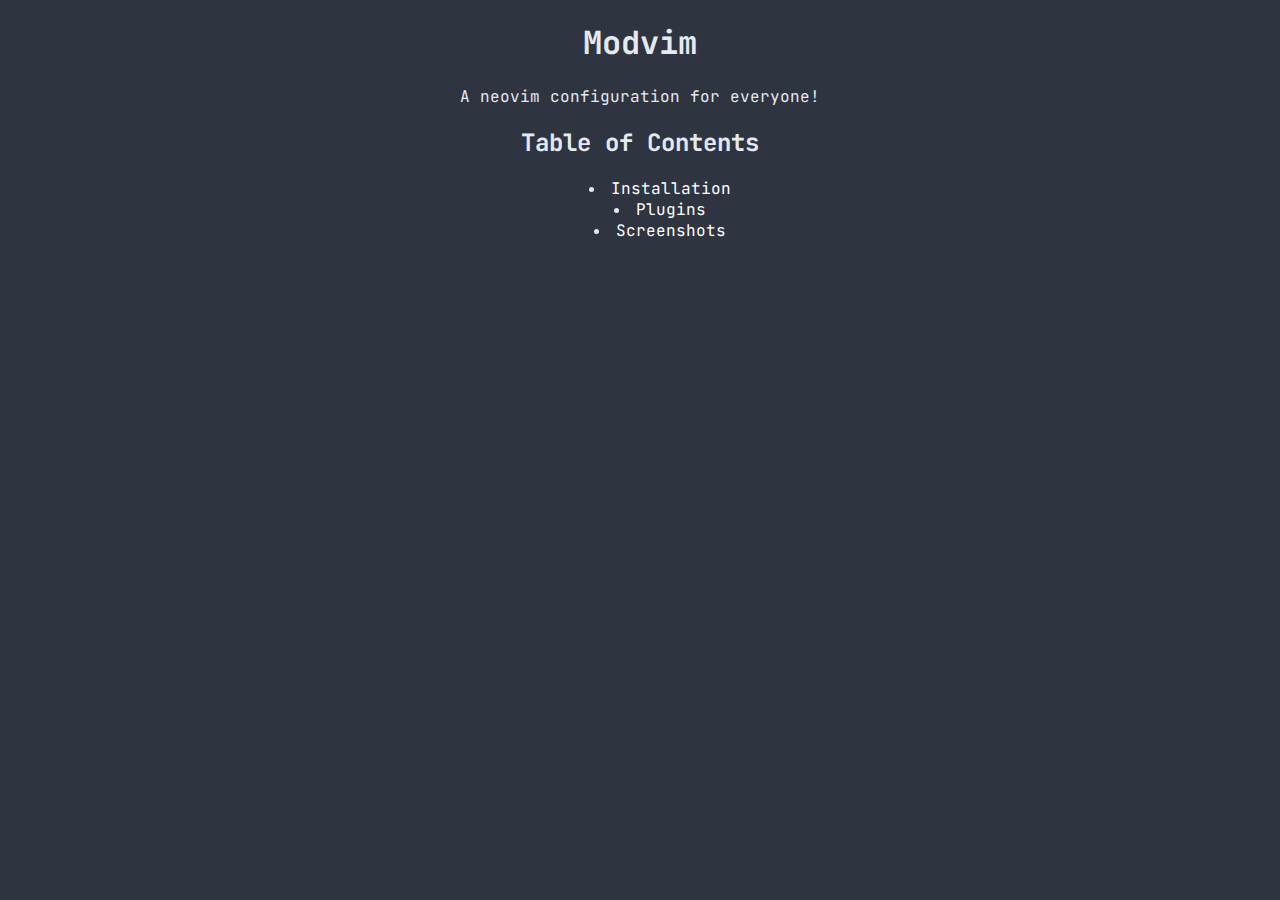
<file: index.html>
<!DOCTYPE html>
<html lang="en">
<head>
    <meta charset="UTF-8">
    <meta name="viewport" content="width=device-width, initial-scale=1.0">
    <title>Modvim</title>
    <link rel="stylesheet" href="style.css">
</head>
<body>
    <h1>Modvim</h1>

    A neovim configuration for everyone!

    <h2>Table of Contents</h2>

    <ul>
        <li><a href="installation">Installation</a></li>
        <li><a href="plugins">Plugins</a></li>
        <li><a href="screenshots">Screenshots</a></li>
    </ul>
</body>
</html>
</file>
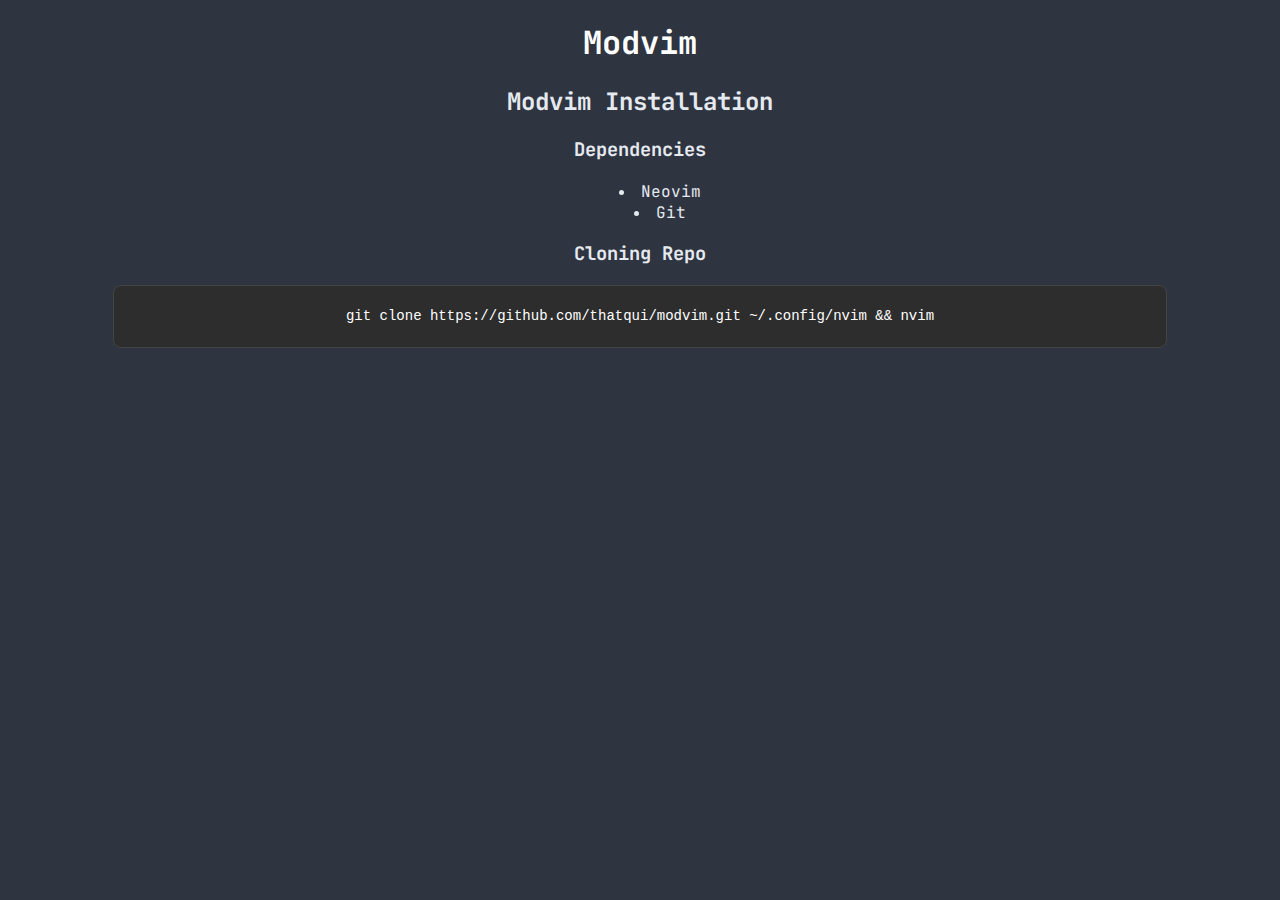
<file: installation/index.html>
<!DOCTYPE html>
<html lang="en">
<head>
    <meta charset="UTF-8">
    <meta name="viewport" content="width=device-width, initial-scale=1.0">
    <title>Installation | Modvim</title>
    <link rel="stylesheet" href="../style.css">
</head>
<body>
    <h1><a href="..">Modvim</a></h1>
    <h2>Modvim Installation</h2>

    <h3>Dependencies</h3>

    <ul>
        <li>Neovim</li>
        <li>Git</li>
    </ul>

    <h3>Cloning Repo</h3>
    
    <p class="code">git clone https://github.com/thatqui/modvim.git ~/.config/nvim && nvim</p>
</body>
</html>
</file>
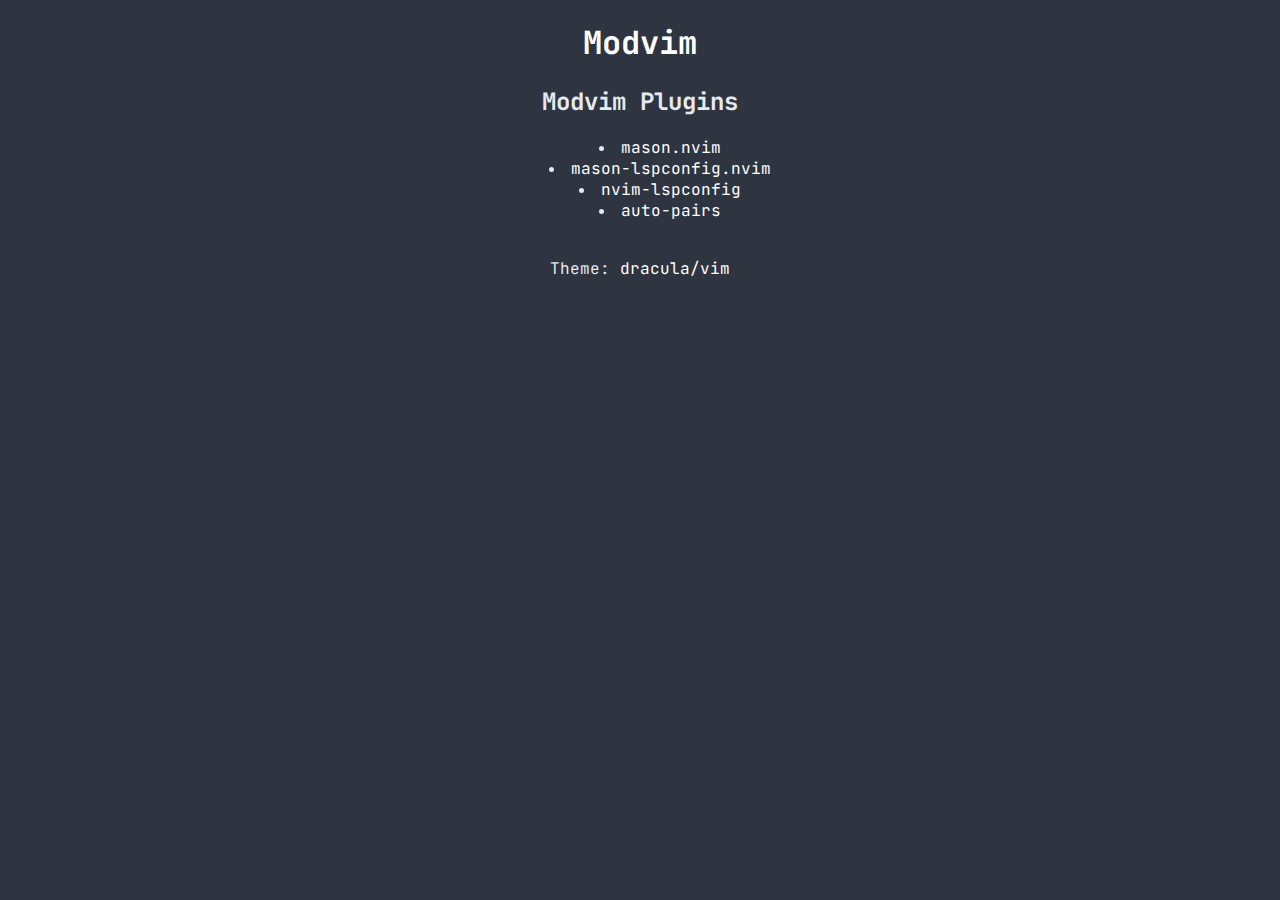
<file: plugins/index.html>
<!DOCTYPE html>
<html lang="en">
<head>
    <meta charset="UTF-8">
    <meta name="viewport" content="width=device-width, initial-scale=1.0">
    <title>Plugins | Modvim</title>
    <link rel="stylesheet" href="../style.css">
</head>
<body>
    <h1><a href="..">Modvim</a></h1>
    <h2>Modvim Plugins</h2>
    <ul>
        <li><a href="https://github.com/williamboman/mason.nvim">mason.nvim</a></li>
        <li><a href="https://github.com/williamboman/mason-lspconfig.nvim">mason-lspconfig.nvim</a></li>
        <li><a href="https://github.com/neovim/nvim-lspconfig">nvim-lspconfig</a></li>
        <li><a href="https://github.com/jiangmiao/auto-pairs">auto-pairs</a></li>
    </ul>

    <br>

    Theme: <a href="https://github.com/dracula/vim/tree/master">dracula/vim</a>
</body>
</html>
</file>
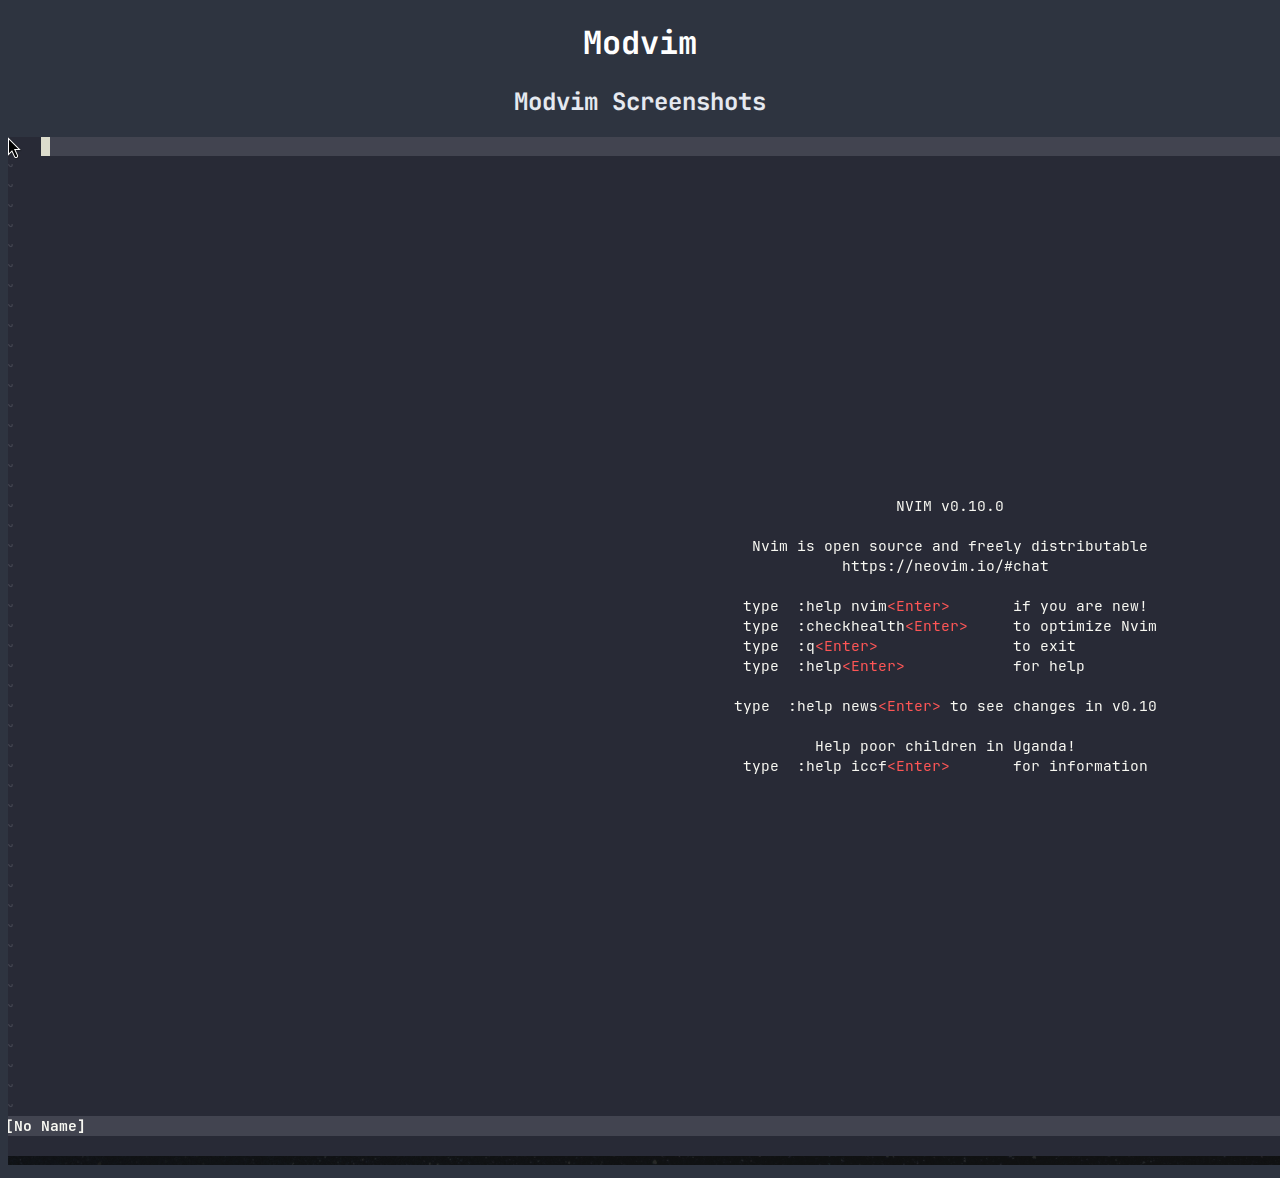
<file: screenshots/index.html>
<!DOCTYPE html>
<html lang="en">
<head>
    <meta charset="UTF-8">
    <meta name="viewport" content="width=device-width, initial-scale=1.0">
    <title>Screenshots | Modvim</title>
    <link rel="stylesheet" href="../style.css">
</head>
<body>
    <h1><a href="..">Modvim</a></h1>
    <h2>Modvim Screenshots</h2>
    <img src="screenshot.png" alt="Modvim Screenshot">
</body>
</html>
</file>
<file: style.css>
@import url('https://fonts.googleapis.com/css2?family=JetBrains+Mono:ital,wght@0,100..800;1,100..800&display=swap');

body {
    color: #e5e9f0;
    background-color: #2e3440;
    text-align: center;
    font-family: "JetBrains Mono", monospace;
    font-optical-sizing: auto;
    list-style-position: inside;
    animation: myAnim 0.5s ease 0s 1 normal forwards;
}

a {
    text-decoration: none;
    color: white;
}

.code {
    width: auto;
    max-width: 80%;
    background-color: #2d2d2d;
    color: #ffffff;
    border: 1px solid #444;
    border-radius: 8px;
    padding: 20px;
    margin: 0 auto;
    font-family: 'Courier New', Courier, monospace;
    font-size: 14px;
    line-height: 1.5;
    overflow-x: auto;
    white-space: pre-wrap;
    word-wrap: break-word;
    margin-bottom: 15px;
}

.code pre {
    margin: 0;
}

.code code {
    display: block;
}
</file>
